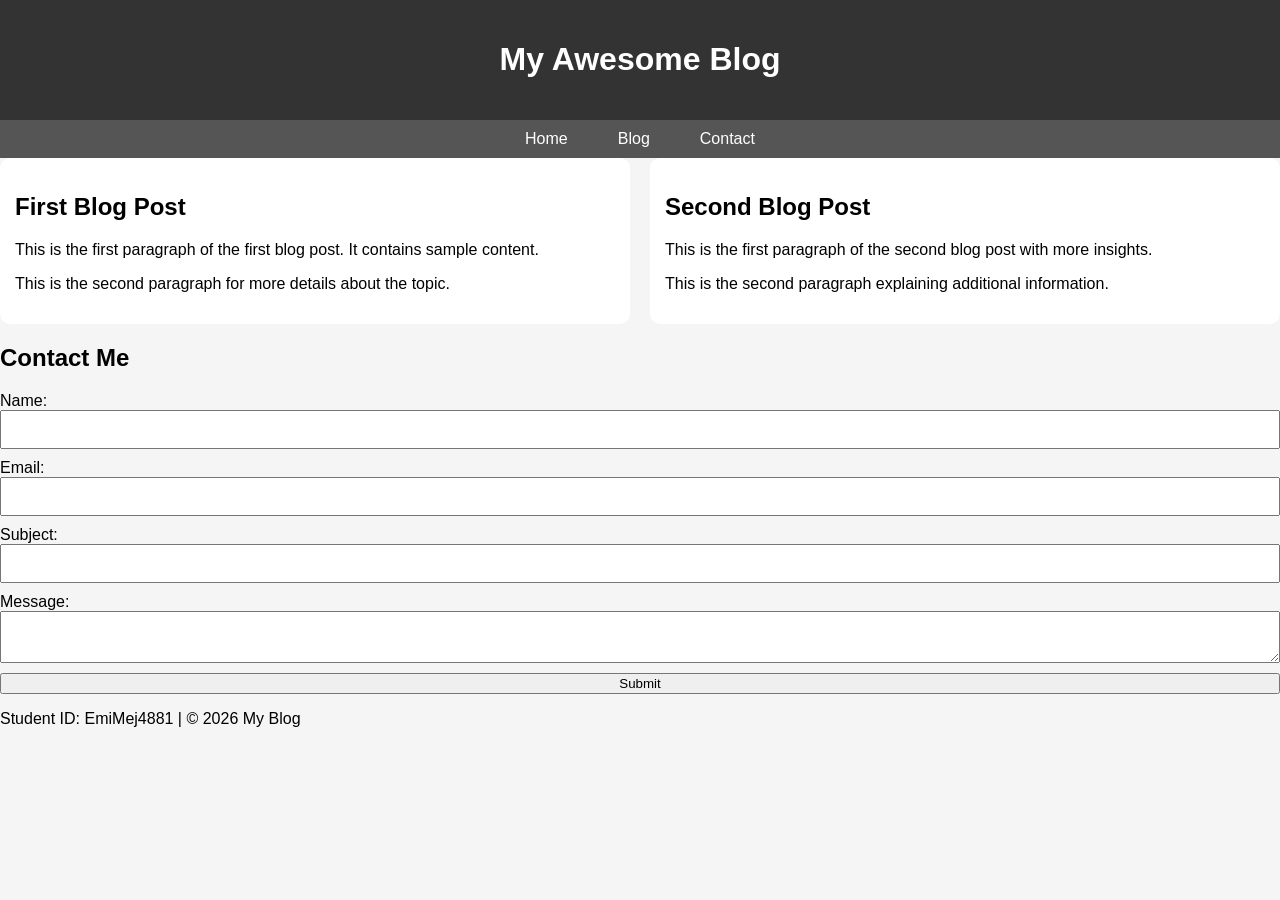
<file: index.html>
<!DOCTYPE html>
<html lang="en">
<head>
    <meta charset="UTF-8">
    <meta name="viewport" content="width=device-width, initial-scale=1.0">
    <title>My Blog Website</title>

    <!-- Link to external stylesheet -->
<link rel="stylesheet" href="./styles.css">

<body>

    <!-- Header -->
    <header>
        <h1>My Awesome Blog</h1>
    </header>

    <!-- Navigation -->
    <nav>
        <ul>
            <li><a href="#">Home</a></li>
            <li><a href="#blog">Blog</a></li>
            <li><a href="#contact">Contact</a></li>
        </ul>
    </nav>

    <!-- Main Content -->
    <main id="blog">

        <!-- Articles Container -->
        <div class="articles-container">

            <article>
                <h2>First Blog Post</h2>
                <p>This is the first paragraph of the first blog post. It contains sample content.</p>
                <p>This is the second paragraph for more details about the topic.</p>
            </article>

            <article>
                <h2>Second Blog Post</h2>
                <p>This is the first paragraph of the second blog post with more insights.</p>
                <p>This is the second paragraph explaining additional information.</p>
            </article>

        </div>

        <!-- Contact Section -->
        <section id="contact">
            <h2>Contact Me</h2>

            <form>
                <!-- Name -->
                <label for="name">Name:</label>
                <input type="text" id="name" name="name" required>

                <!-- Email -->
                <label for="email">Email:</label>
                <input type="email" id="email" name="email" required>

                <!-- Subject -->
                <label for="subject">Subject:</label>
                <input type="text" id="subject" name="subject">

                <!-- Message -->
                <label for="message">Message:</label>
                <textarea id="message" name="message" required></textarea>

                <!-- Submit -->
                <button type="submit">Submit</button>
            </form>
        </section>

    </main>

    <!-- Footer -->
    <footer>
        <p>Student ID: EmiMej4881 | &copy; 2026 My Blog</p>
    </footer>

</body>
</html>
</file>
<file: styles.css>
/* General Styles */
body {
    font-family: Arial, sans-serif;
    margin: 0;
    background-color: #f5f5f5;
    animation: fadeIn 1s ease-in;
}

/* Header */
header {
    background-color: #333;
    color: white;
    text-align: center;
    padding: 20px;
}

/* Navigation */
nav {
    background-color: #555;
}

nav ul {
    list-style: none;
    display: flex;
    justify-content: center;
    padding: 0;
    margin: 0;
}

nav li {
    margin: 10px;
}

nav a {
    text-decoration: none;
    color: white;
    padding: 10px 15px;
}

nav a:hover {
    background-color: #ff9800;
    border-radius: 5px;
}

/* Layout */
.articles-container {
    display: flex;
    gap: 20px;
    flex-wrap: wrap;
}

article {
    background-color: white;
    padding: 15px;
    border-radius: 10px;
    flex: 1;
    min-width: 250px;
}

/* Contact */
form {
    display: flex;
    flex-direction: column;
}

input, textarea {
    padding: 10px;
    margin-bottom: 10px;
}

/* Media Queries */
@media (max-width: 767px) {
    .articles-container {
        flex-direction: column;
    }
}
</file>
